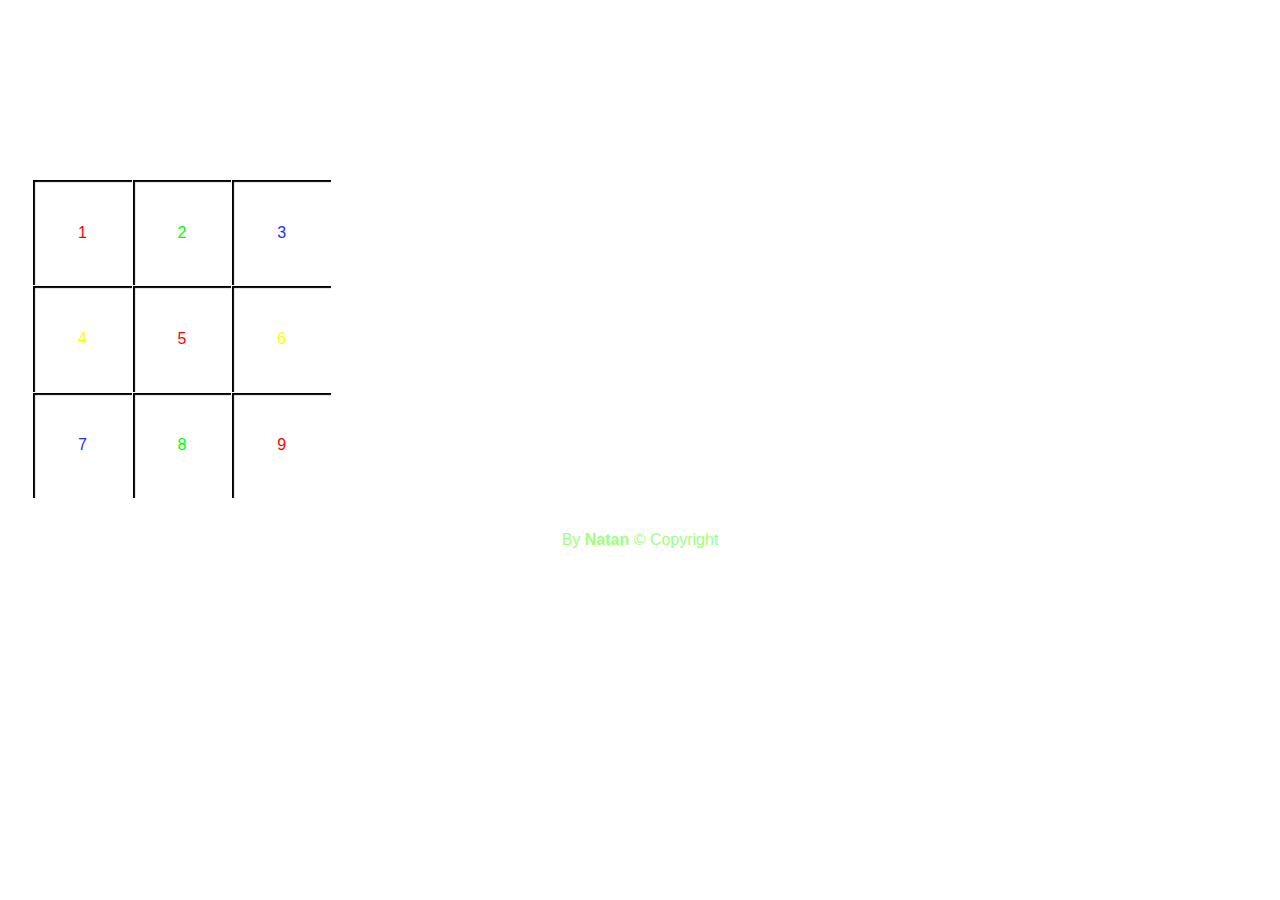
<file: index.html>
<!DOCTYPE html>
<html lang="en">

<head>
    <meta charset="UTF-8">
    <meta http-equiv="X-UA-Compatible" content="IE=edge">
    <meta name="viewport" content="width=device-width, initial-scale=1.0">
    <title>Tabela de Numeros</title>
    <link rel="stylesheet" href="estilo/style.css">
</head>

<body>
    <header>
        <h1>jogo da sorte</h1>
    </header>
    <section>
        <article>
            <h2>Como Funciona</h2>
            <p>Escolha um numero <strong>abaixo</strong> e boa sorte</p>
        </article>
    </section>
    <main>
        <table>
            <tr>
                <td class="dado">1</a></td>
                <td class="dado04">2</td>
                <td class="dado02"><a href="pagina-legal/legal.html" id="link3">3</a></td>
            </tr>
            <tr>
                <td class="dado03">4</td>
                <td class="dado">5</td>
                <td class="dado03">6</td>
            </tr>
            <tr>
                <td class="dado02">7</td>
                <td class="dado04">8</td>
                <td class="dado">9</td>
            </tr>
        </table>
    </main>

    <footer>
        <P>By <strong>Natan</strong> © Copyright</P>
    </footer>
</body>
</html>
</file>
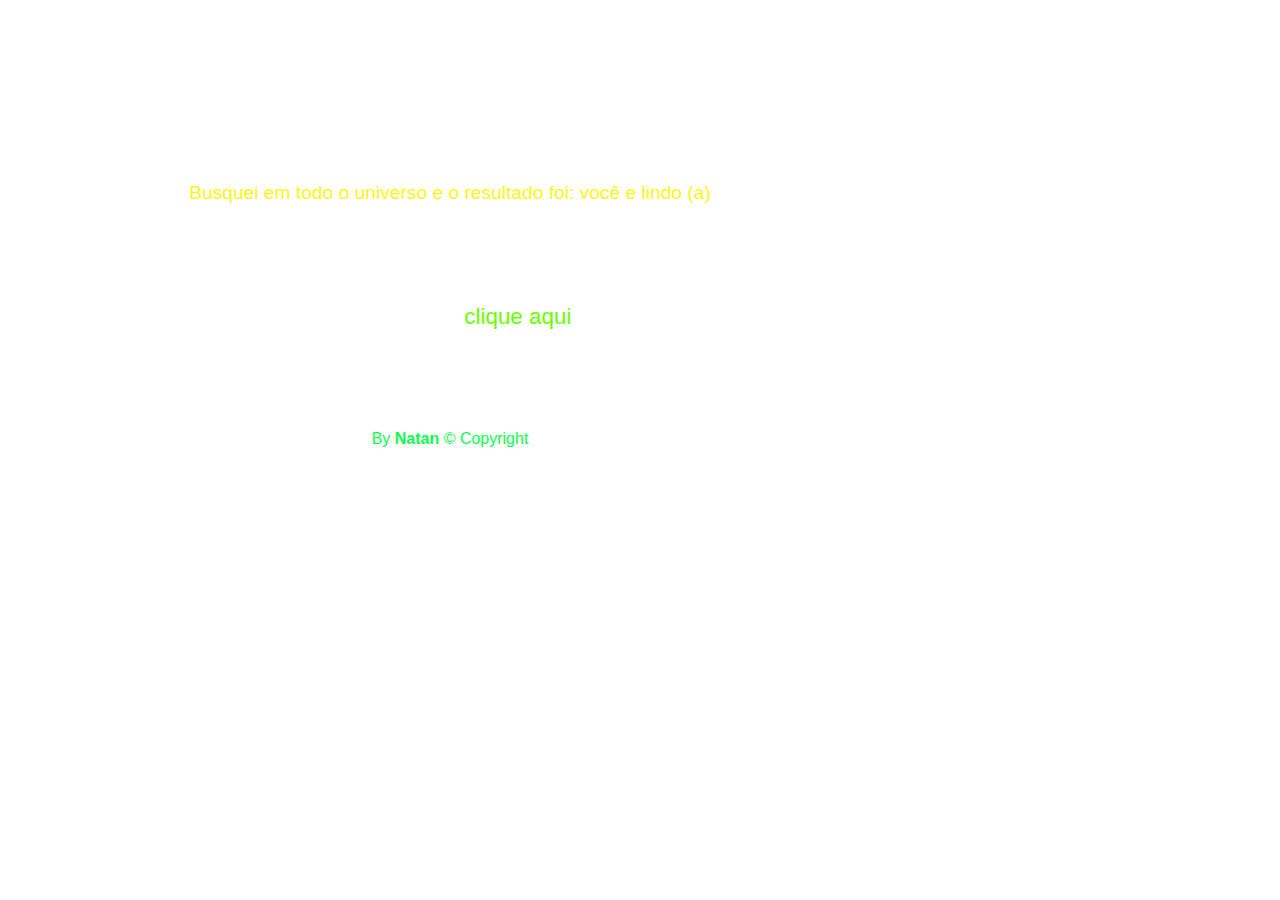
<file: pagina-legal/legal.html>
<!DOCTYPE html>
<html lang="en">
<head>
    <meta charset="UTF-8">
    <meta http-equiv="X-UA-Compatible" content="IE=edge">
    <meta name="viewport" content="width=device-width, initial-scale=1.0">
    <title>Resultado</title>
    <link rel="stylesheet" href="style.css">
</head>
<body>
    <header>
        <h1>jogo da sorte</h1>
    </header>

    <main>
        <h2>QUE SORTE EM!</h2>
        <p>Busquei em todo o universo e o resultado foi: você e lindo (a)</p>
    <nav>
        para retornar <a href="../index.html">clique aqui</a>
    </nav>
    </main>

    <footer>
        <p>By <strong><a href="https://www.instagram.com/ntzinnx7/">Natan</a></strong> © Copyright</p>
    </footer>
</body>
</html>
</file>
<file: estilo/style.css>
@charset "UTF-8";

* {
    margin: 0px;
    padding: 0px;
}

html,
body {
    min-height: 100vh;
    font-family: Arial, Helvetica, sans-serif;
    background-image: url("https://i0.wp.com/techwek.com/wp-content/uploads/2021/12/fotos-de-papel-de-parede-para-celular-masculino-3d.png?fit=512%2C1024&ssl=1");

    background-size: cover;
    background-attachment: fixed;
    background-position: center bottom;
}

a#link3{
    text-decoration: none;
    color: rgb(26, 49, 255)
}

header{
    text-align: center;
    font-variant: small-caps;
    padding: 10px;
    padding-top: 20px;
    color: white;
}



section{
    text-align: center;
}

section h2{
    font-size: 1.7em;
    padding: 10px;
    color: white;
}

section p {
    color: white;
    text-indent: 0.4em;
    padding: 5px;
}

main{
    padding: 32px;
    
}

table {
    height: 320px;
    width: 300px;
    border-collapse: collapse;
}

td {
    border: 1.9px solid rgba(255, 255, 255, 0.924);
    box-shadow: inset 2px 2px 1px black;
    padding: 8px;
    text-align: center;

}

td.dado{
    color: rgba(255, 0, 0, 0.999);
}

td.dado02{
    color: rgb(26, 49, 255)
}

td.dado03{
    color: yellow;
}

td.dado04{
    color: rgb(0, 255, 0);
}

td.dado:hover {
    background-color: rgba(255, 0, 0, 0.742);
    cursor: pointer;
    transition: 0.9s;
}

td.dado02:hover {
    background-color: rgba(0, 0, 255, 0.784);
    cursor: pointer;
    transition: 0.9s;
}

td.dado03:hover {
    background-color: rgba(255, 255, 0, 0.766);
    cursor: pointer;
    transition: 0.9s;
}

td.dado04:hover {
    background-color: rgba(0, 255, 0, 0.578);
    cursor: pointer;
    transition: 0.9s;
}


footer{
    color: rgba(70, 255, 3, 0.549);
    text-align: center;
    
}
</file>
<file: pagina-legal/style.css>
@charset "UTF-8";

*{
    margin: 0px;
    padding: 0px;
}

body{
    max-width: 100vh;
    background-image: url("https://i0.wp.com/omeudiadia.com.br/wp-content/uploads/2022/05/a4vire.webp?resize=564%2C1002&ssl=1");
}

header{
    padding: 10px;
    color: white;
    text-align: center;
    font-family: Arial, Helvetica, sans-serif;
    font-variant: small-caps;
    font-size: 1.1em;
}

main h2{
    color: white;
    font-family: Arial, Helvetica, sans-serif;
    padding: 20px;
    text-align: center;
    font-size: 1.7em;
}

main p{
    color: rgb(253, 245, 26);
    font-family: Arial, Helvetica, sans-serif;
    font-size: 1.2em;
    text-align: center;
    padding: 50px;
}
main nav{
    text-align: center;
    padding: 50px;
    color: white;
    font-family: Arial, Helvetica, sans-serif;
    font-size: 1.4em;
}

main nav a {
    text-decoration: none;
    color: rgb(106, 255, 0);
}

footer{
    font-family: Arial, Helvetica, sans-serif;
    color: rgb(13, 255, 81);
    text-align: center;
    padding: 50px;
}

footer a{
    text-decoration: none;
    color: rgb(13, 255, 81);
}

footer a:hover{
    color: rgba(19, 186, 67, 0.775);
}
</file>
